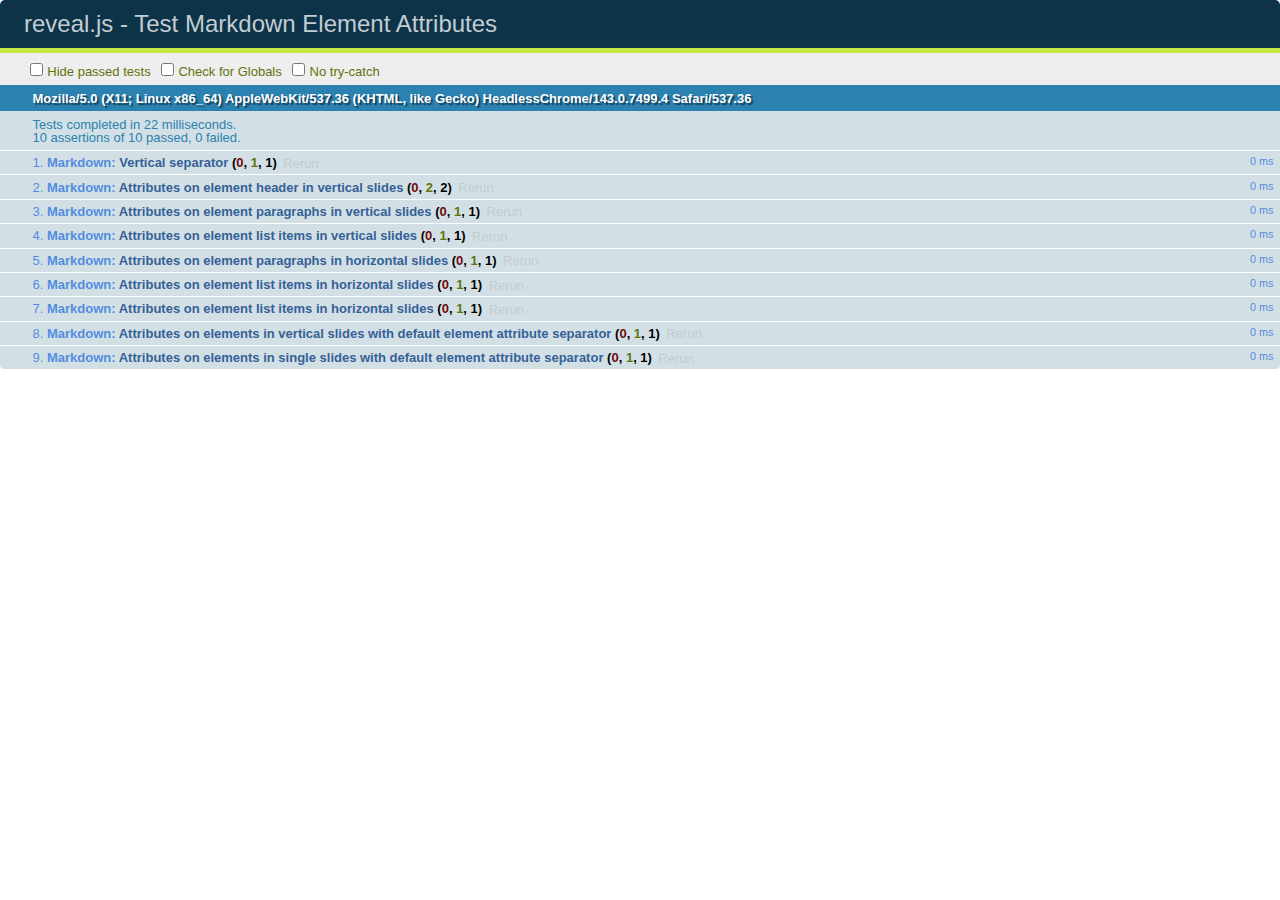
<file: aem/test/test-markdown-element-attributes.html>
<!doctype html>
<html lang="en">

	<head>
		<meta charset="utf-8">

		<title>reveal.js - Test Markdown Element Attributes</title>

		<link rel="stylesheet" href="../css/reveal.css">
		<link rel="stylesheet" href="qunit-1.12.0.css">
	</head>

	<body style="overflow: auto;">

		<div id="qunit"></div>
		<div id="qunit-fixture"></div>

		<div class="reveal" style="display: none;">

			<div class="slides">

				<!-- <section data-markdown="example.md" data-separator="^\n\n\n" data-separator-vertical="^\n\n"></section> -->

				<!-- Slides are separated by newline + three dashes + newline, vertical slides identical but two dashes -->
				<section data-markdown data-separator="^\n---\n$" data-separator-vertical="^\n--\n$" data-element-attributes="{_\s*?([^}]+?)}">>
					<script type="text/template">
						## Slide 1.1
						<!-- {_class="fragment fade-out" data-fragment-index="1"} -->

						--

						## Slide 1.2
						<!-- {_class="fragment shrink"} -->

						Paragraph 1
						<!-- {_class="fragment grow"} -->

						Paragraph 2
						<!-- {_class="fragment grow"} -->

						- list item 1 <!-- {_class="fragment roll-in"} -->
						- list item 2 <!-- {_class="fragment roll-in"} -->
						- list item 3 <!-- {_class="fragment roll-in"} -->


						---

						## Slide 2


						Paragraph 1.2  
						multi-line <!-- {_class="fragment highlight-red"} -->

						Paragraph 2.2 <!-- {_class="fragment highlight-red"} -->

						Paragraph 2.3 <!-- {_class="fragment highlight-red"} -->

						Paragraph 2.4 <!-- {_class="fragment highlight-red"} -->

						- list item 1 <!-- {_class="fragment highlight-green"} -->
						- list item 2<!-- {_class="fragment highlight-green"} -->
						- list item 3<!-- {_class="fragment highlight-green"} -->
						- list item 4
						<!-- {_class="fragment highlight-green"} -->
						- list item 5<!-- {_class="fragment highlight-green"} -->

						Test

						![Example Picture](examples/assets/image2.png)
						<!-- {_class="reveal stretch"} -->

					</script>
				</section>



				<section 	data-markdown data-separator="^\n\n\n"
									data-separator-vertical="^\n\n"
									data-separator-notes="^Note:"
									data-charset="utf-8">
					<script type="text/template">
						# Test attributes in Markdown with default separator
						## Slide 1 Def <!-- .element: class="fragment highlight-red" data-fragment-index="1" -->


						## Slide 2 Def
						<!-- .element: class="fragment highlight-red" -->

					</script>
				</section>

				<section data-markdown>
				  <script type="text/template">
					## Hello world
					A paragraph
					<!-- .element: class="fragment highlight-blue" -->
				  </script>
				</section>

				<section data-markdown>
				  <script type="text/template">
					## Hello world

					Multiple  
					Line
					<!-- .element: class="fragment highlight-blue" -->
				  </script>
				</section>

				<section data-markdown>
				  <script type="text/template">
					## Hello world

					Test<!-- .element: class="fragment highlight-blue" -->

					More Test
				  </script>
				</section>


			</div>

		</div>

		<script src="../lib/js/head.min.js"></script>
		<script src="../js/reveal.js"></script>
		<script src="../plugin/markdown/marked.js"></script>
		<script src="../plugin/markdown/markdown.js"></script>
		<script src="qunit-1.12.0.js"></script>

		<script src="test-markdown-element-attributes.js"></script>

	</body>
</html>
</file>
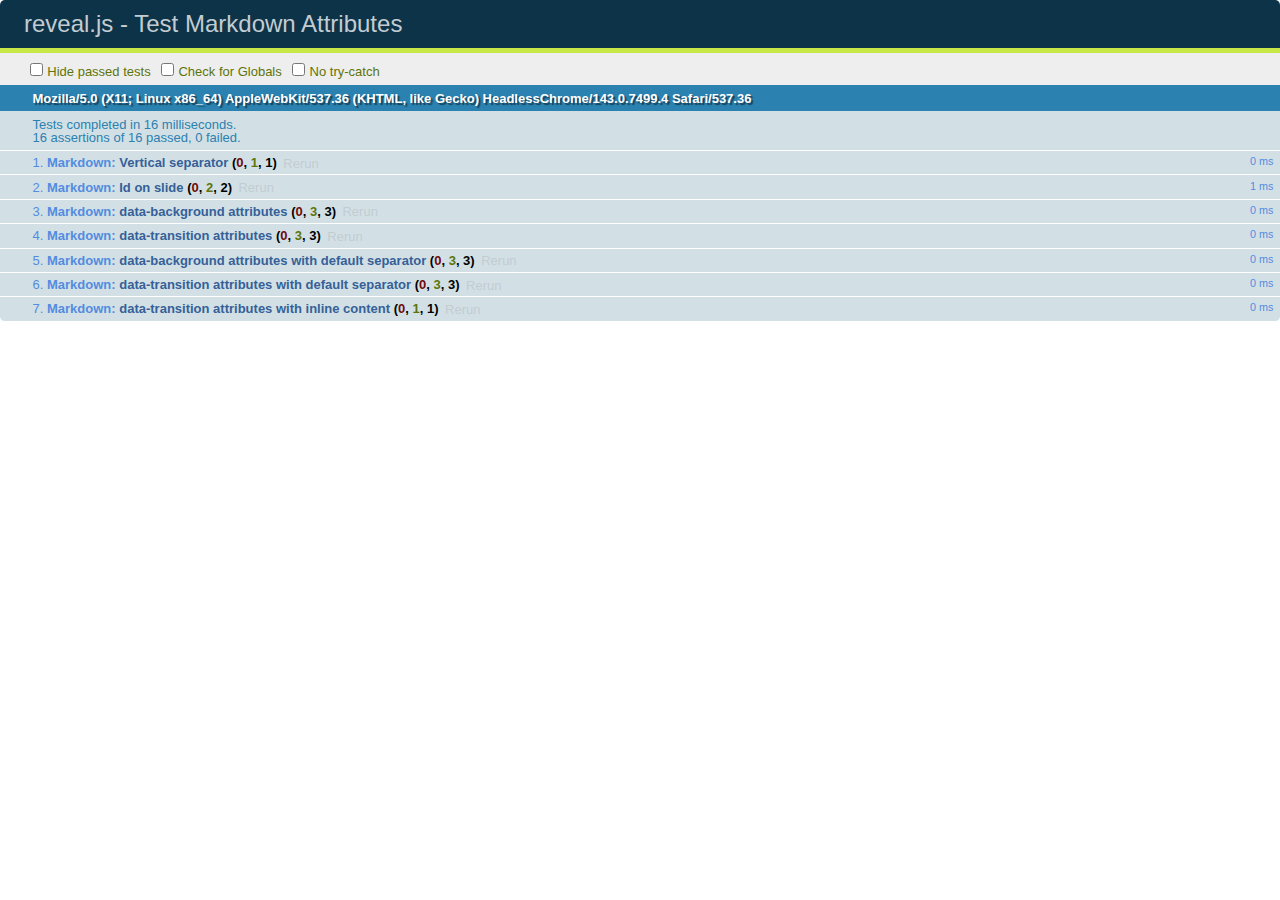
<file: aem/test/test-markdown-slide-attributes.html>
<!doctype html>
<html lang="en">

	<head>
		<meta charset="utf-8">

		<title>reveal.js - Test Markdown Attributes</title>

		<link rel="stylesheet" href="../css/reveal.css">
		<link rel="stylesheet" href="qunit-1.12.0.css">
	</head>

	<body style="overflow: auto;">

		<div id="qunit"></div>
		<div id="qunit-fixture"></div>

		<div class="reveal" style="display: none;">

			<div class="slides">

				<!-- <section data-markdown="example.md" data-separator="^\n\n\n" data-separator-vertical="^\n\n"></section> -->

				<!-- Slides are separated by three lines, vertical slides by two lines, attributes are one any line starting with (spaces and) two dashes -->
				<section 	data-markdown data-separator="^\n\n\n"
									data-separator-vertical="^\n\n"
									data-separator-notes="^Note:"
									data-attributes="--\s(.*?)$"
									data-charset="utf-8">
					<script type="text/template">
						# Test attributes in Markdown
						## Slide 1



						## Slide 2
						<!-- -- id="slide2" data-transition="zoom" data-background="#A0C66B" -->


						## Slide 2.1
						<!-- -- data-background="#ff0000" data-transition="fade" -->


						## Slide 2.2
						[Link to Slide2](#/slide2)



						## Slide 3
						<!-- -- data-transition="zoom" data-background="#C6916B" -->



						## Slide 4
					</script>
				</section>

				<section 	data-markdown data-separator="^\n\n\n"
									data-separator-vertical="^\n\n"
									data-separator-notes="^Note:"
									data-charset="utf-8">
					<script type="text/template">
						# Test attributes in Markdown with default separator
						## Slide 1 Def



						## Slide 2 Def
						<!-- .slide: id="slide2def" data-transition="concave" data-background="#A7C66B" -->


						## Slide 2.1 Def
						<!-- .slide: data-background="#f70000" data-transition="page" -->


						## Slide 2.2 Def
						[Link to Slide2](#/slide2def)



						## Slide 3 Def
						<!-- .slide: data-transition="concave" data-background="#C7916B" -->



						## Slide 4
					</script>
				</section>

				<section data-markdown>
					<script type="text/template">
						<!-- .slide: data-background="#ff0000" -->
						## Hello world
					</script>
				</section>

				<section data-markdown>
					<script type="text/template">
						## Hello world
						<!-- .slide: data-background="#ff0000" -->
					</script>
				</section>

				<section data-markdown>
					<script type="text/template">
						## Hello world

						Test
						<!-- .slide: data-background="#ff0000" -->

						More Test
					</script>
				</section>

			</div>

		</div>

		<script src="../lib/js/head.min.js"></script>
		<script src="../js/reveal.js"></script>
		<script src="../plugin/markdown/marked.js"></script>
		<script src="../plugin/markdown/markdown.js"></script>
		<script src="qunit-1.12.0.js"></script>

		<script src="test-markdown-slide-attributes.js"></script>

	</body>
</html>
</file>
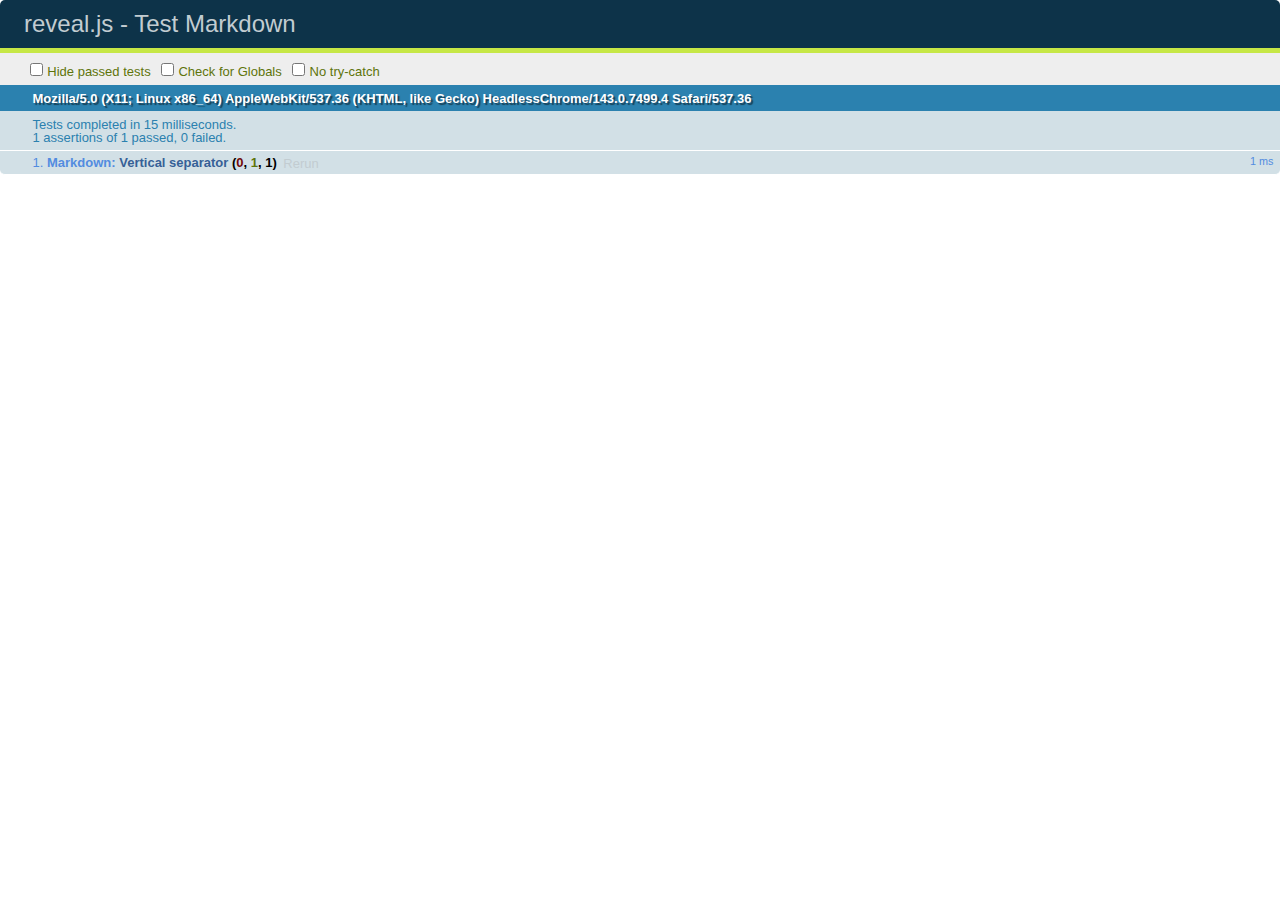
<file: aem/test/test-markdown.html>
<!doctype html>
<html lang="en">

	<head>
		<meta charset="utf-8">

		<title>reveal.js - Test Markdown</title>

		<link rel="stylesheet" href="../css/reveal.css">
		<link rel="stylesheet" href="qunit-1.12.0.css">
	</head>

	<body style="overflow: auto;">

		<div id="qunit"></div>
  		<div id="qunit-fixture"></div>

		<div class="reveal" style="display: none;">

			<div class="slides">

				<!-- <section data-markdown="example.md" data-separator="^\n\n\n" data-separator-vertical="^\n\n"></section> -->

				<!-- Slides are separated by newline + three dashes + newline, vertical slides identical but two dashes -->
				<section data-markdown data-separator="^\n---\n$" data-separator-vertical="^\n--\n$">
					<script type="text/template">
						## Slide 1.1

						--

						## Slide 1.2

						---

						## Slide 2
					</script>
				</section>

			</div>

		</div>

		<script src="../lib/js/head.min.js"></script>
		<script src="../js/reveal.js"></script>
		<script src="../plugin/markdown/marked.js"></script>
		<script src="../plugin/markdown/markdown.js"></script>
		<script src="qunit-1.12.0.js"></script>

		<script src="test-markdown.js"></script>

	</body>
</html>
</file>
<file: aem/test/qunit-1.12.0.css>
/**
 * QUnit v1.12.0 - A JavaScript Unit Testing Framework
 *
 * http://qunitjs.com
 *
 * Copyright 2012 jQuery Foundation and other contributors
 * Released under the MIT license.
 * http://jquery.org/license
 */

/** Font Family and Sizes */

#qunit-tests, #qunit-header, #qunit-banner, #qunit-testrunner-toolbar, #qunit-userAgent, #qunit-testresult {
	font-family: "Helvetica Neue Light", "HelveticaNeue-Light", "Helvetica Neue", Calibri, Helvetica, Arial, sans-serif;
}

#qunit-testrunner-toolbar, #qunit-userAgent, #qunit-testresult, #qunit-tests li { font-size: small; }
#qunit-tests { font-size: smaller; }


/** Resets */

#qunit-tests, #qunit-header, #qunit-banner, #qunit-userAgent, #qunit-testresult, #qunit-modulefilter {
	margin: 0;
	padding: 0;
}


/** Header */

#qunit-header {
	padding: 0.5em 0 0.5em 1em;

	color: #8699a4;
	background-color: #0d3349;

	font-size: 1.5em;
	line-height: 1em;
	font-weight: normal;

	border-radius: 5px 5px 0 0;
	-moz-border-radius: 5px 5px 0 0;
	-webkit-border-top-right-radius: 5px;
	-webkit-border-top-left-radius: 5px;
}

#qunit-header a {
	text-decoration: none;
	color: #c2ccd1;
}

#qunit-header a:hover,
#qunit-header a:focus {
	color: #fff;
}

#qunit-testrunner-toolbar label {
	display: inline-block;
	padding: 0 .5em 0 .1em;
}

#qunit-banner {
	height: 5px;
}

#qunit-testrunner-toolbar {
	padding: 0.5em 0 0.5em 2em;
	color: #5E740B;
	background-color: #eee;
	overflow: hidden;
}

#qunit-userAgent {
	padding: 0.5em 0 0.5em 2.5em;
	background-color: #2b81af;
	color: #fff;
	text-shadow: rgba(0, 0, 0, 0.5) 2px 2px 1px;
}

#qunit-modulefilter-container {
	float: right;
}

/** Tests: Pass/Fail */

#qunit-tests {
	list-style-position: inside;
}

#qunit-tests li {
	padding: 0.4em 0.5em 0.4em 2.5em;
	border-bottom: 1px solid #fff;
	list-style-position: inside;
}

#qunit-tests.hidepass li.pass, #qunit-tests.hidepass li.running  {
	display: none;
}

#qunit-tests li strong {
	cursor: pointer;
}

#qunit-tests li a {
	padding: 0.5em;
	color: #c2ccd1;
	text-decoration: none;
}
#qunit-tests li a:hover,
#qunit-tests li a:focus {
	color: #000;
}

#qunit-tests li .runtime {
	float: right;
	font-size: smaller;
}

.qunit-assert-list {
	margin-top: 0.5em;
	padding: 0.5em;

	background-color: #fff;

	border-radius: 5px;
	-moz-border-radius: 5px;
	-webkit-border-radius: 5px;
}

.qunit-collapsed {
	display: none;
}

#qunit-tests table {
	border-collapse: collapse;
	margin-top: .2em;
}

#qunit-tests th {
	text-align: right;
	vertical-align: top;
	padding: 0 .5em 0 0;
}

#qunit-tests td {
	vertical-align: top;
}

#qunit-tests pre {
	margin: 0;
	white-space: pre-wrap;
	word-wrap: break-word;
}

#qunit-tests del {
	background-color: #e0f2be;
	color: #374e0c;
	text-decoration: none;
}

#qunit-tests ins {
	background-color: #ffcaca;
	color: #500;
	text-decoration: none;
}

/*** Test Counts */

#qunit-tests b.counts                       { color: black; }
#qunit-tests b.passed                       { color: #5E740B; }
#qunit-tests b.failed                       { color: #710909; }

#qunit-tests li li {
	padding: 5px;
	background-color: #fff;
	border-bottom: none;
	list-style-position: inside;
}

/*** Passing Styles */

#qunit-tests li li.pass {
	color: #3c510c;
	background-color: #fff;
	border-left: 10px solid #C6E746;
}

#qunit-tests .pass                          { color: #528CE0; background-color: #D2E0E6; }
#qunit-tests .pass .test-name               { color: #366097; }

#qunit-tests .pass .test-actual,
#qunit-tests .pass .test-expected           { color: #999999; }

#qunit-banner.qunit-pass                    { background-color: #C6E746; }

/*** Failing Styles */

#qunit-tests li li.fail {
	color: #710909;
	background-color: #fff;
	border-left: 10px solid #EE5757;
	white-space: pre;
}

#qunit-tests > li:last-child {
	border-radius: 0 0 5px 5px;
	-moz-border-radius: 0 0 5px 5px;
	-webkit-border-bottom-right-radius: 5px;
	-webkit-border-bottom-left-radius: 5px;
}

#qunit-tests .fail                          { color: #000000; background-color: #EE5757; }
#qunit-tests .fail .test-name,
#qunit-tests .fail .module-name             { color: #000000; }

#qunit-tests .fail .test-actual             { color: #EE5757; }
#qunit-tests .fail .test-expected           { color: green;   }

#qunit-banner.qunit-fail                    { background-color: #EE5757; }


/** Result */

#qunit-testresult {
	padding: 0.5em 0.5em 0.5em 2.5em;

	color: #2b81af;
	background-color: #D2E0E6;

	border-bottom: 1px solid white;
}
#qunit-testresult .module-name {
	font-weight: bold;
}

/** Fixture */

#qunit-fixture {
	position: absolute;
	top: -10000px;
	left: -10000px;
	width: 1000px;
	height: 1000px;
}
</file>
